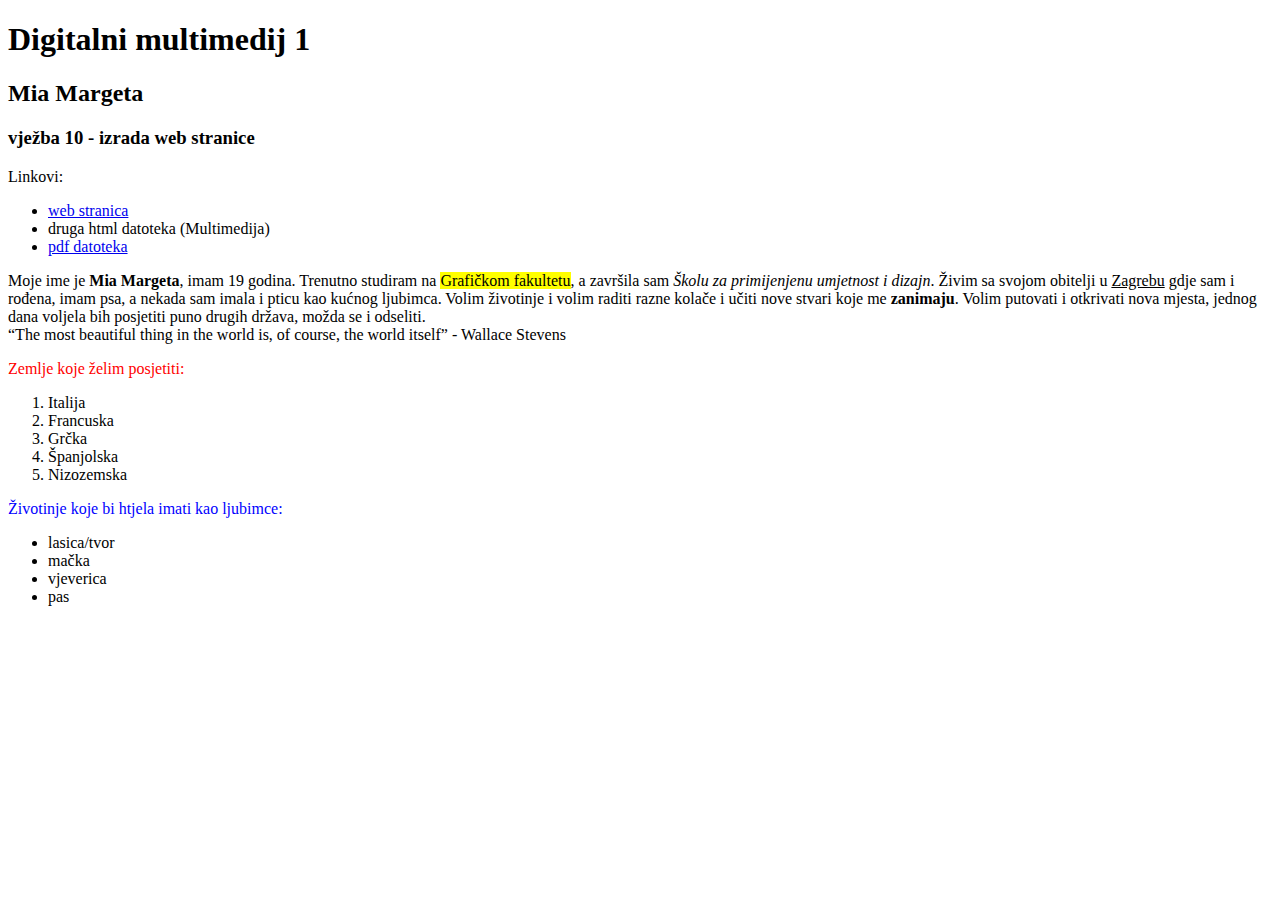
<file: index.html>
<!DOCTYPE html> 
<html>
<head>
    <title>Mia M - moj html dokument</title>
</head>
<body>
    <h1>Digitalni multimedij 1</h1>
	<h2>Mia Margeta</h2>
	<h3>vježba 10 - izrada web stranice</h3>
	
	
	 <p>Linkovi:</p>
	 <nav>
	     <ul>
	         <li><a href="https://moodle.srce.hr/2021-2022/">web stranica</a><br/></li>
	         <li><a>druga html datoteka (Multimedija)</a><br/></li>
	         <li><a href="file:///C:/Users/Korisnik/Documents/Faks/Digitalni%20multimedij/MiaMargeta_kolokvij1.pdf">pdf datoteka</a></li>
	     </ul>
	</nav>
	<p>Moje ime je <b>Mia Margeta</b>, imam 19 godina. Trenutno studiram na <mark>Grafičkom fakultetu</mark>, a završila sam <i>Školu za primijenjenu umjetnost i dizajn</i>.
	   Živim sa svojom obitelji u <u>Zagrebu</u> gdje sam i rođena, imam psa, a nekada sam imala i pticu kao kućnog ljubimca. Volim životinje i volim raditi razne kolače i učiti nove stvari koje me <b>zanimaju</b>.
	   Volim putovati i otkrivati nova mjesta, jednog dana voljela bih posjetiti puno drugih država, možda se i odseliti.</br>
	   <q>The most beautiful thing in the world is, of course, the world itself</q> - Wallace Stevens
	   </p>
	   <p><span style="color:red">Zemlje koje želim posjetiti:</span></p>
	   <ol>
	        <li>Italija</li>
	        <li>Francuska</li>
	        <li>Grčka</li>
	        <li>Španjolska</li>
	        <li>Nizozemska</li>
	   </ol>
	   <p><span style="color:blue">Životinje koje bi htjela imati kao ljubimce:</span></p>
	   <ul>
	       <li>lasica/tvor</li>
	       <li>mačka</li>
	       <li>vjeverica</li>
	       <li>pas</li>
	   </ul>
	
</body>
</html>
</file>
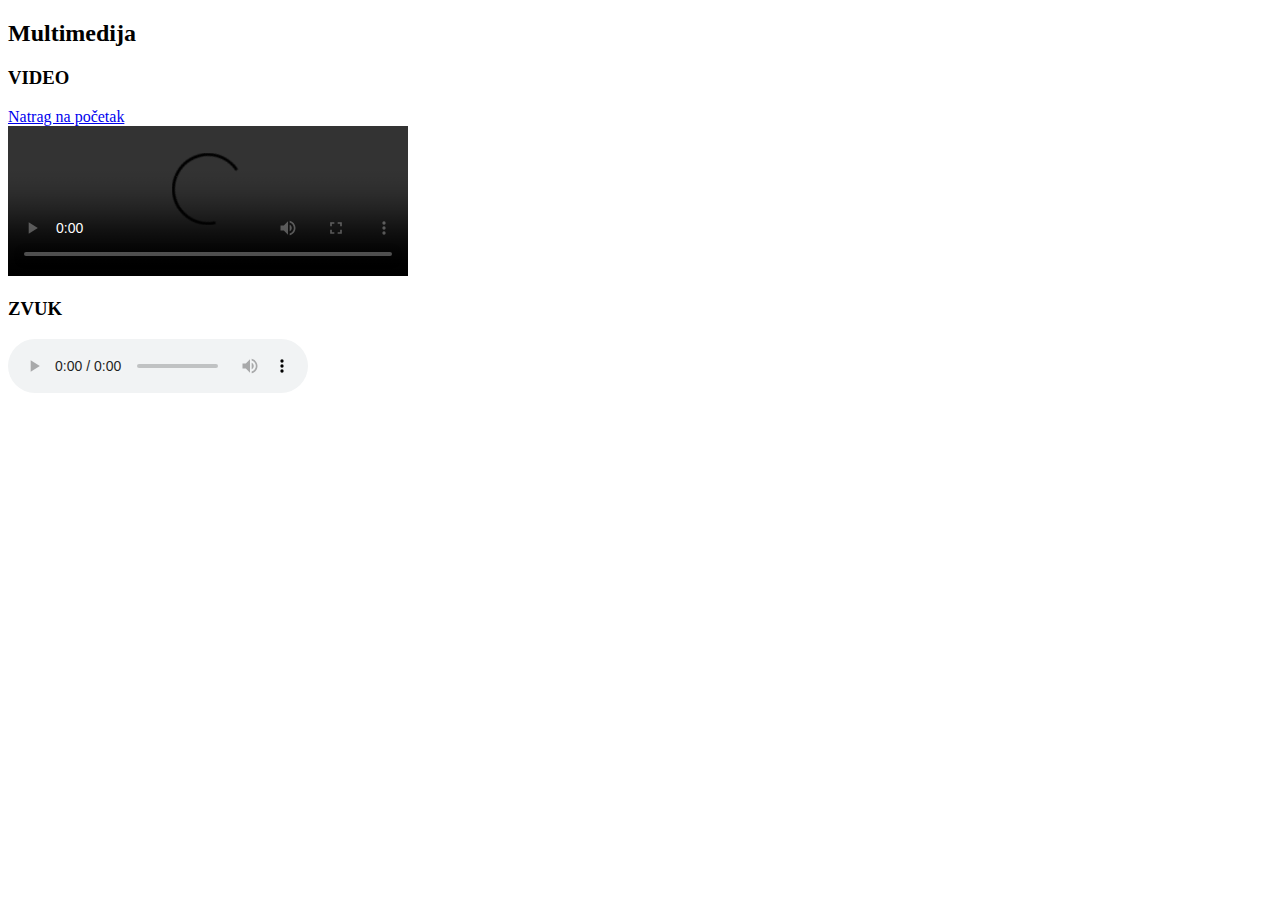
<file: Multimedija2.html>
<!doctype html>
<html>
<head>
<title>Multimedijski dio 2</title>
<link rel="stylesheet" href="C:\Users\Korisnik\Documents\Faks\Digitalni multimedij\Html/stil.css"/>
</head>
<body class="drugapozadina">
<h2>Multimedija</h2>
<h3>VIDEO</h3>
<a href="file:///C:/Users/Korisnik/Documents/Faks/Digitalni%20multimedij/index.html">Natrag na početak</a><br/>
<video width="400" height="" controls>
    <source src="C:/Users/Korisnik/Documents/Faks/Digitalni multimedij/MiaM_vježba8_9/MiaM_vježba9/MiaM_vježba9b.mp4" type="video/mp4"/>
</video>
<h3>ZVUK</h3>
<audio controls>
    <source src="C:\Users\Korisnik\Documents\Faks\Digitalni multimedij\Html\slike/zvuk.mp3" type="audio/mp3"/>7
<h3>YouTube video</h3>
   <iframe width="560" height="315" src="https://www.youtube.com/embed/1wkPMUZ9vX4" title="YouTube video player" frameborder="0" allow="accelerometer; autoplay; clipboard-write; encrypted-media; gyroscope; picture-in-picture" allowfullscreen></iframe>
</audio>
</body>
</html>
</file>
